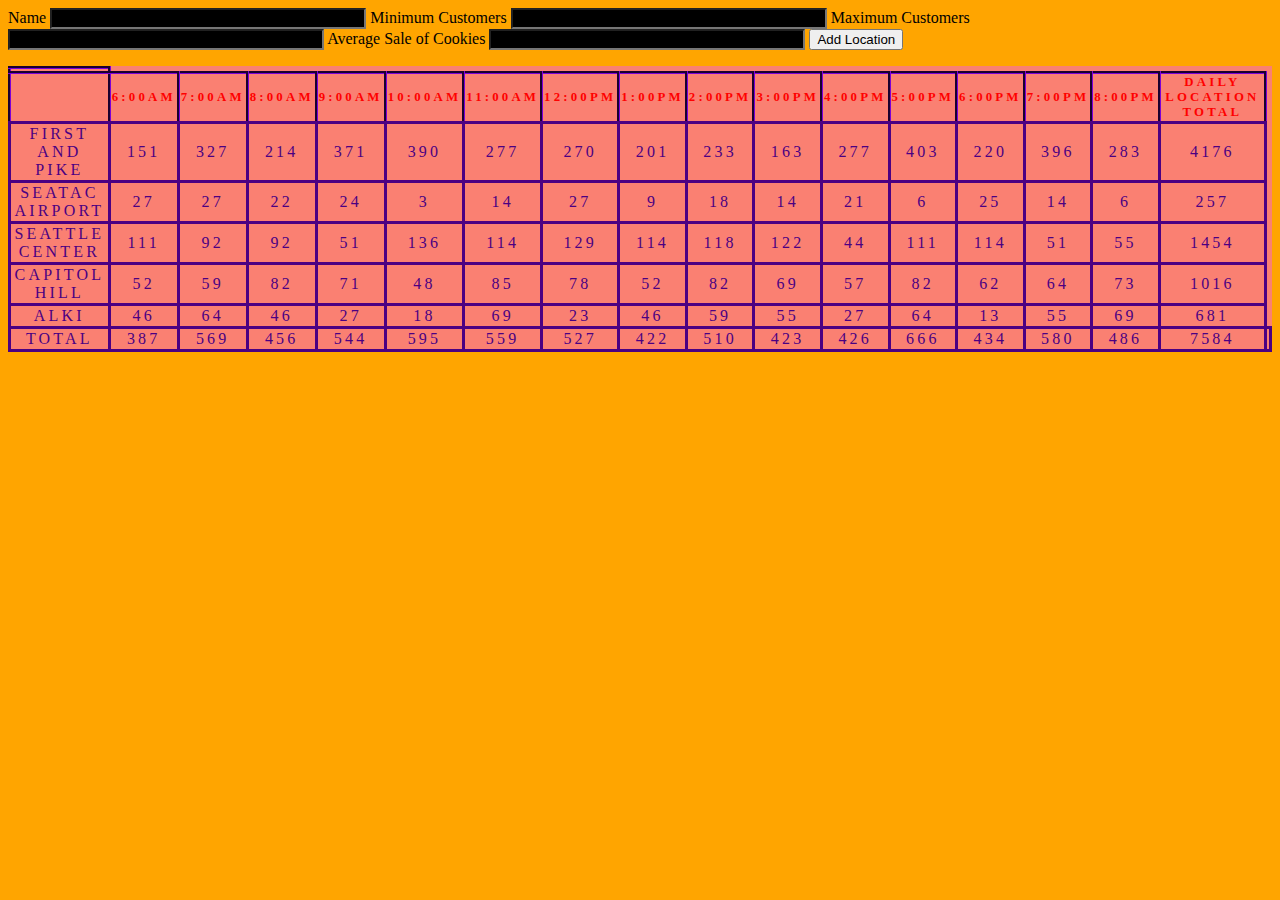
<file: sales.html>
<html>
  <head>
    <link href='tablestyle.css' rel='stylesheet' type='text/css'>
  </head>
  <body>
    <div id='app'>
      <form id='create-store'>
        <label for='storeName'>Name </label>
        <input name='storeName' type='text'/>
        <label for ='minCust'>Minimum Customers</label>
        <input name='minCust' type='text'/>
        <label name='maxCust'>Maximum Customers</label>
        <input name='maxCust' type='text'/>
        <label name='avgCookieSale'> Average Sale of Cookies </label>
        <input name='avgCookieSale' type='text'/>
        <button type='submit'> Add Location </button>
      </form>
    </div>
    <div id="main"></div>
    <script src="app.js"></script>
  </body>
</html>
</file>
<file: tablestyle.css>
body {
  background-color: orange;
}
tr {
  color:indigo;
  padding: 2px 3px 2px 2px;
  text-align: center;
  text-transform: uppercase;
}
th {
  color:red;
  text-align: center;
  font-size: 80%;
  border-style: groove;
  border-color: indigo;
  text-transform: uppercase;
}
table {
  letter-spacing: 0.2em;
  border-collapse: collapse;
  background-color: salmon;
}
td {
  border-style: solid;
  border-spacing: 5px 15px;
}
input {
  background-color: black;
  color:white;
  width:25%;
}
</file>
